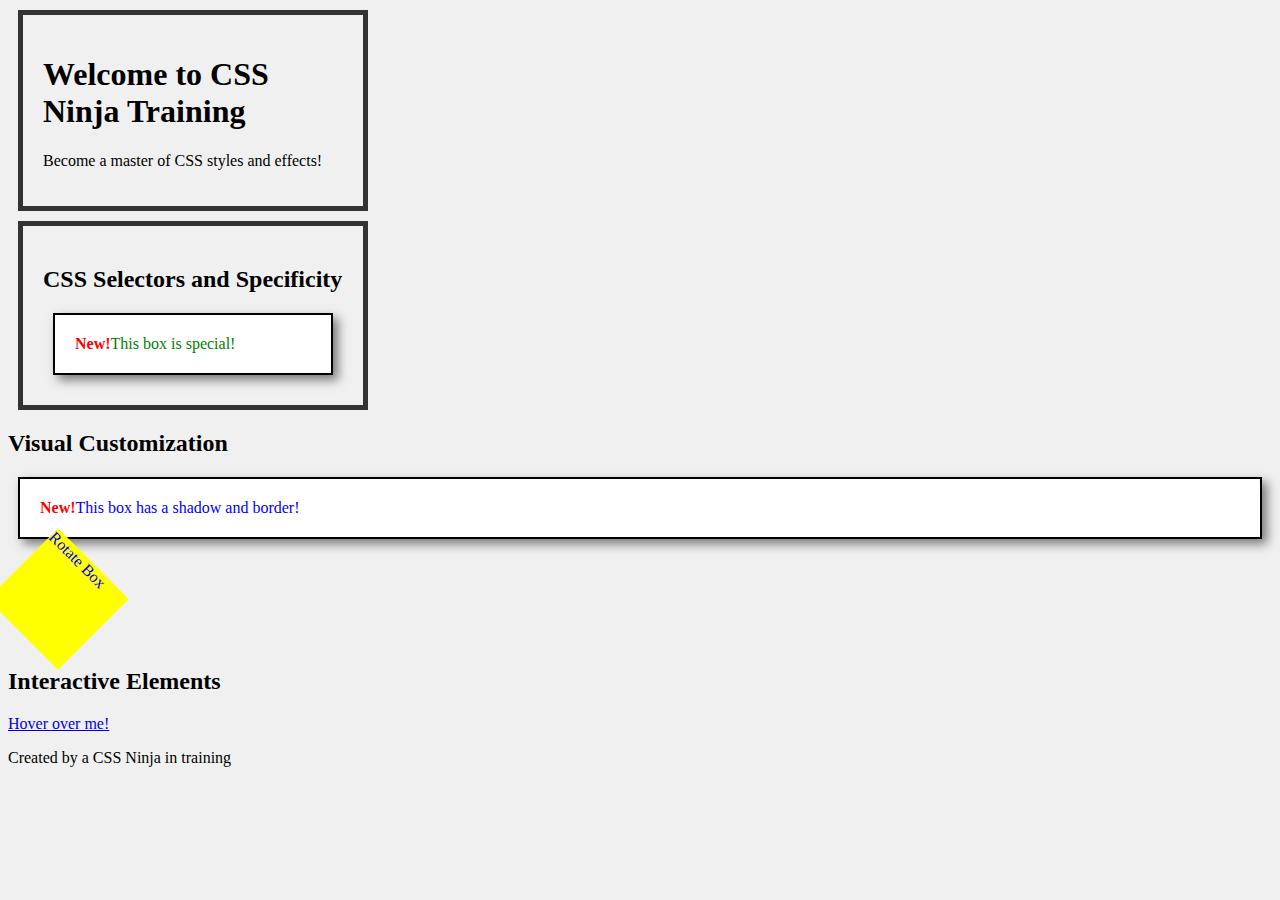
<file: index.html>
<!DOCTYPE html>
<html lang="en">
<head>
    <meta charset="UTF-8">
    <meta name="viewport" content="width=device-width, initial-scale=1.0">
    <title>Document</title>
    <link rel="stylesheet" href="style.css">
</head>
<body>
    <header class="content">
        <h1>Welcome to CSS Ninja Training</h1>
        <p>Become a master of CSS styles and effects!</p>
    </header>
    
    <section class="content">
        <h2>CSS Selectors and Specificity</h2>
        <div class="box highlight" id="special">This box is special!</div>
    </section>
    
    <section class="visual-effects">
        <h2>Visual Customization</h2>
        <div class="box">This box has a shadow and border!</div>
        <div class="rotate-box">Rotate Box</div>
    </section>

    <section class="interactivity">
        <h2>Interactive Elements</h2>
        <a href="#">Hover over me!</a>
    </section>
    <footer>
        <p>Created by a CSS Ninja in training</p>
    </footer>
</body>
</html>
</file>
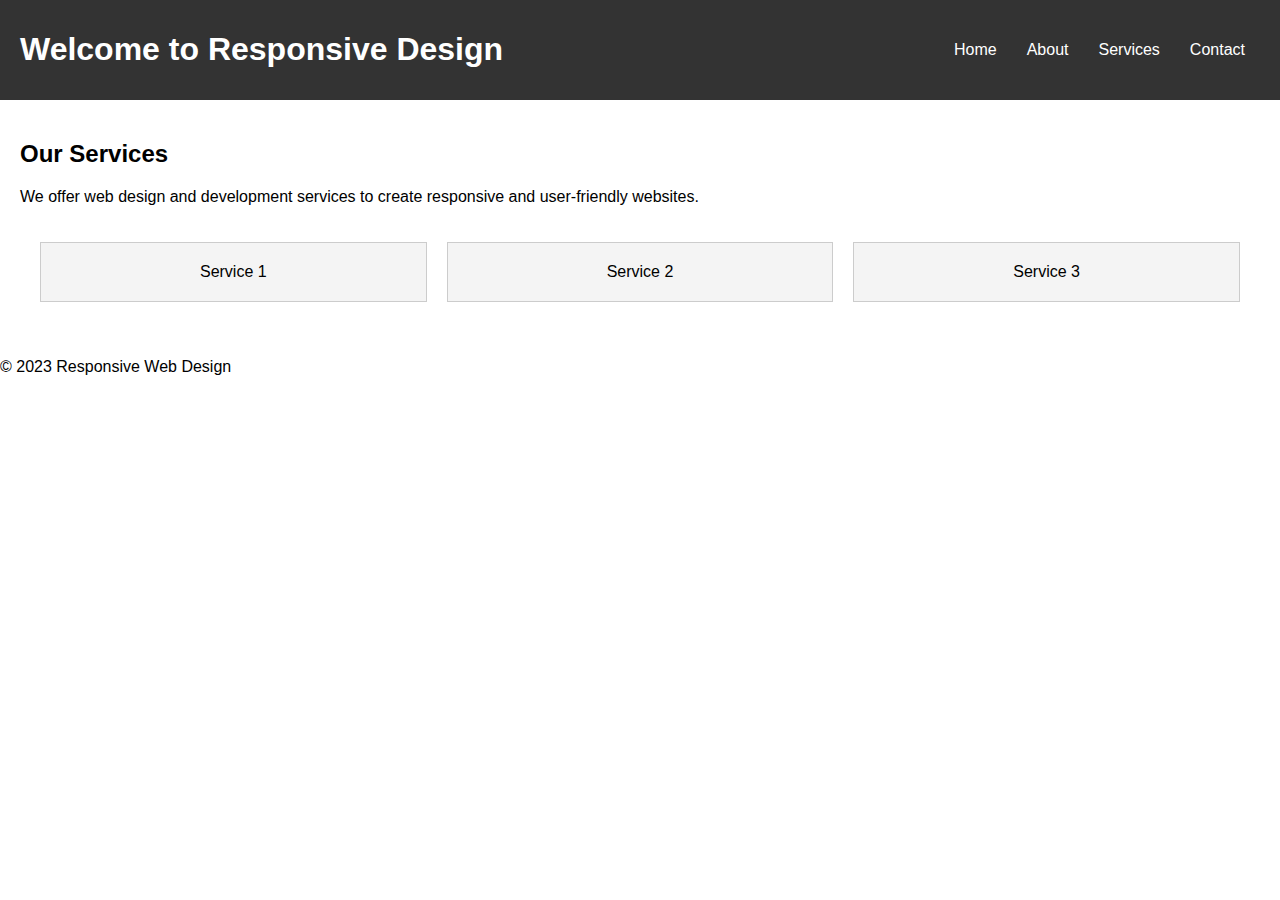
<file: html/index.html>
<!DOCTYPE html>
<html lang="en">
<head>
    <!-- Meta information and page setup -->
    <meta charset="UTF-8">
    <meta name="viewport" content="width=device-width, initial-scale=1.0">
    
    <!-- Page title -->
    <title>Responsive Web Design</title>
    
    <!-- External CSS stylesheet -->
    <link rel="stylesheet" href="../css/style.css">
</head>
<body>
    <!-- Header Section -->
    <header class="head_site">
        <!-- Website main heading -->
        <h1 class="head_site__welcome">Welcome to Responsive Design</h1>
        
        <!-- Navigation bar -->
        <nav class="head_site__nav">
            <ul class="nav__list">
                <!-- Navigation menu items -->
                <li class="list__sublist"><a class="sublist__a" href="#">Home</a></li>
                <li class="list__sublist"><a class="sublist__a" href="#">About</a></li>
                <li class="list__sublist"><a class="sublist__a" href="#">Services</a></li>
                <li class="list__sublist"><a class="sublist__a" href="#">Contact</a></li>
            </ul>
        </nav>
    </header>

    <!-- Main Content -->
    <main class="main">
        <!-- Section with service description -->
        <section class="main__section">
            <h2 class="section__services">Our Services</h2>
            <p class="section__paragraph">
                We offer web design and development services to create responsive and user-friendly websites.
            </p>
        </section>

        <!-- Responsive grid layout displaying service items -->
        <section class="grid-container">
            <div class="grid-item">Service 1</div>
            <div class="grid-item">Service 2</div>
            <div class="grid-item">Service 3</div>
        </section>
    </main>

    <!-- Footer Section -->
    <footer class="footer">
        <!-- Footer copyright -->
        <p class="footer__paragraph">&copy; 2023 Responsive Web Design</p>
    </footer>
</body>
</html>
</file>
<file: style.css>
div {
    color: blue;
}

.highlight {
    color: red;
}

#special {
    color: green;
}

body {
    background-color: #f0f0f0;
}

.box {
    background-color: #ffffff;
    border: 2px solid #000;
    box-shadow: 5px 5px 10px rgba(0, 0, 0, 0.5);
    padding: 20px;
    margin: 10px;
}

.content {
    width: 300px;
    padding: 20px;
    margin: 10px;
    border: 5px solid #333;
}

.inline-block {
    display: inline-block;
    width: 100px;
    height: 100px;
    background-color: lightblue;
}

.fixed-box {
    position: fixed;
    top: 10px;
    right: 10px;
    background-color: red;
    padding: 10px;
}

.rotate-box {
    width: 100px;
    height:  100px;
    background-color: yellow;
    transform: rotate(45deg);
}

a:hover {
    color: orange;
    text-decoration: none;
}

.box::before {
    content: "New!";
    color: red;
    font-weight: bold;
}

.fade-in {
    animation: fade 2s ease-in-out;
}

@keyframes fade {
    0% {
        opacity: 0;
    }
    100% {
        opacity: 1;
    }
}
</file>
<file: css/style.css>
/* ================================
   Base Styles
================================ */

/* Global styles applied to all elements on the page */
body {
    font-family: Arial, Helvetica, sans-serif; /* Sets default font stack */
    margin: 0;        /* Removes default body margin */
    padding: 0;       /* Removes default body padding */
    box-sizing: border-box; /* Ensures padding/border don't affect element width/height */
}

/* ================================
   Header Section
================================ */

/* Header container with dark background and white text */
.head_site {
    background-color: #333;          /* Dark gray background */
    color: white;                    /* White text */
    display: flex;                   /* Flexbox layout */
    justify-content: space-between; /* Space between title and nav */
    align-items: center;            /* Vertically center items */
    padding: 10px 20px;             /* Padding inside the header */
}

/* Navigation list inside the header */
.nav__list {
    display: flex;       /* Horizontal list layout */
    list-style: none;    /* Removes default bullet points */
}

/* Individual navigation list items */
.list__sublist {
    margin: 0 15px;      /* Horizontal spacing between links */
}

/* Navigation links */
.sublist__a {
    color: white;             /* White text */
    text-decoration: none;    /* Removes underline */
}

/* ================================
   Main Content Section
================================ */

/* Main wrapper for page content */
.main {
    padding: 20px; /* Adds spacing around content */
}

/* ================================
   Grid Layout Section
================================ */

/* Grid container for service items */
.grid-container {
    display: grid; /* Enables CSS Grid layout */
    grid-template-columns: repeat(3, 4fr); /* 3 equal-width columns */
    gap: 20px; /* Space between grid items */
    padding: 20px; /* Spacing inside the container */
    justify-content: space-between; /* (Redundant when using grid) */
}

/* Individual grid items (service cards) */
.grid-item {
    background-color: #f4f4f4; /* Light gray background */
    padding: 20px;             /* Internal spacing */
    border: 1px solid #ccc;    /* Light border */
    text-align: center;        /* Center text */
    flex: 1;                   /* (Ignored in grid layout — relevant only in flexbox) */
}

/* ================================
   Responsive Design
================================ */

/* Tablet screens and smaller (≤768px) */
@media (max-width: 768px) {
    /* Switch to 2-column layout */
    .grid-container {
        grid-template-columns: repeat(2, 1fr);
    }

    /* Stack navigation links vertically */
    .nav__list {
        flex-direction: column;
    }
}

/* Mobile screens and smaller (≤480px) */
@media (max-width: 480px) {
    /* Switch to 1-column layout */
    .grid-container {
        grid-template-columns: 1fr;
    }

    /* Stack header content vertically and align left */
    .head_site {
        flex-direction: column;
        align-items: flex-start;
    }

    /* Stack nav items vertically and align left */
    .nav__list {
        flex-direction: column;
        align-items: flex-start;
        padding: 5px;
    }
}
</file>
